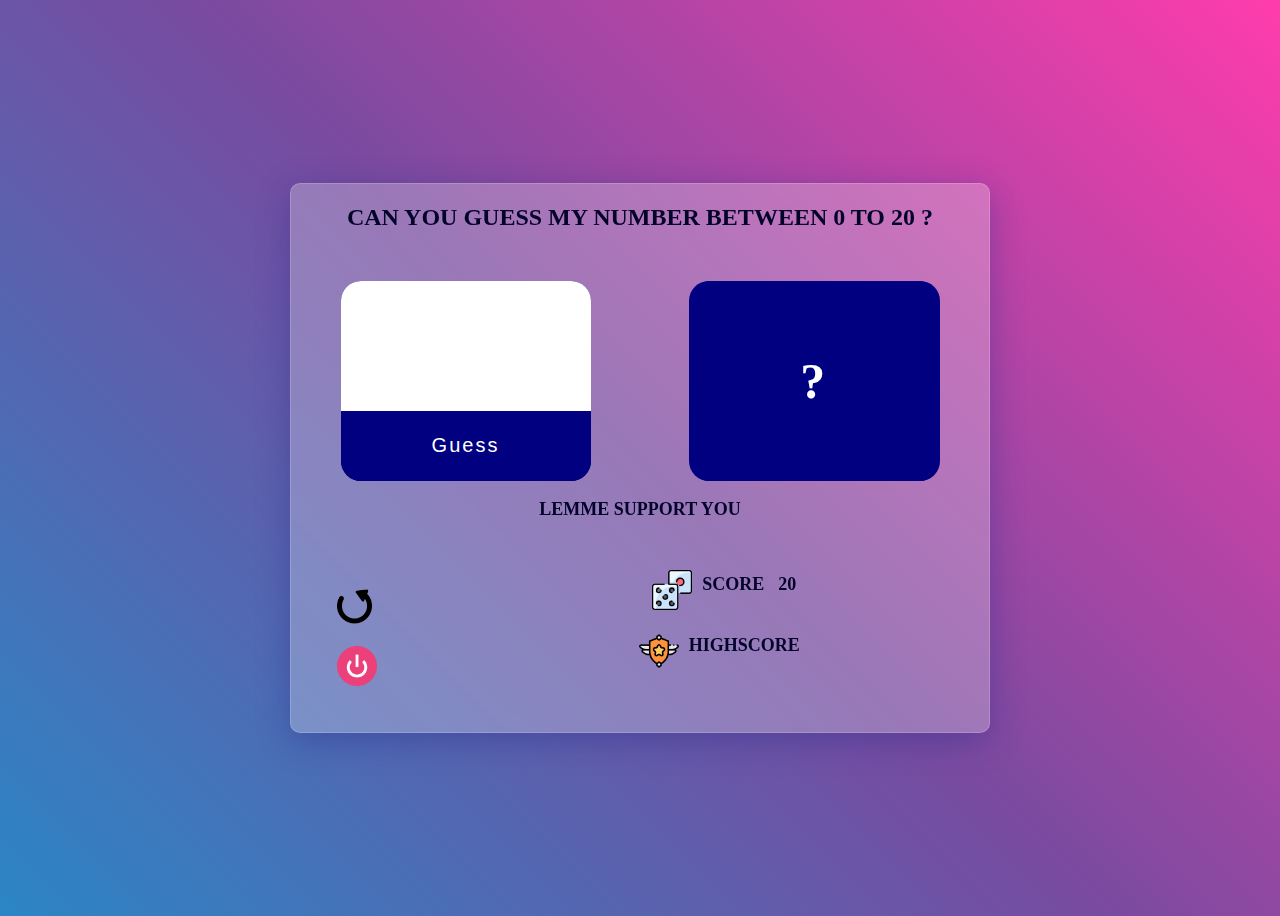
<file: index.html>
<!DOCTYPE html>
<html lang="en">
  <head>
    <meta charset="UTF-8" />
    <meta http-equiv="X-UA-Compatible" content="IE=edge" />
    <meta name="viewport" content="width=device-width, initial-scale=1.0" />
    <title>Guess Number</title>
    <link rel="stylesheet" href="./style.css" />
  </head>

  <body>
    <div class="container">
      <h2 class="header">Can you guess my number between 0 to 20 ?</h2>

      <div class="wrapper">
        <div class="guessbox">
          <input type="text" class="guessinput" />
          <button type="button" class="btn">Guess</button>
        </div>

        <div class="unknownbox">?</div>
        <div class="quizzbox"></div>
      </div>

      <p class="hint">lemme support you</p>

      <div class="btn-wrapper">
        <button id="refresh" class="again">
          <img
            src="./rotating-arrow-to-the-left.png"
            alt="again"
            width="35px"
          />
          <span>Again</span>
        </button>

        <button id="refresh" class="restart">
          <img src="./power-on.png" alt="restart" width="40px" />
          <span>restart</span>
        </button>
      </div>

      <div class="score-wrapper">
        <p class="score">
          <img src="./dice.png" alt="score" width="40px" /><span>Score</span>
          <span id="scoretext"></span>
        </p>

        <p class="highscore">
          <img src="./high-score.png" alt="score" width="40px" /><span
            >Highscore</span
          ><span id="highscoretext"></span>
        </p>
      </div>
    </div>
    <script src="./app.js"></script>
  </body>
</html>
</file>
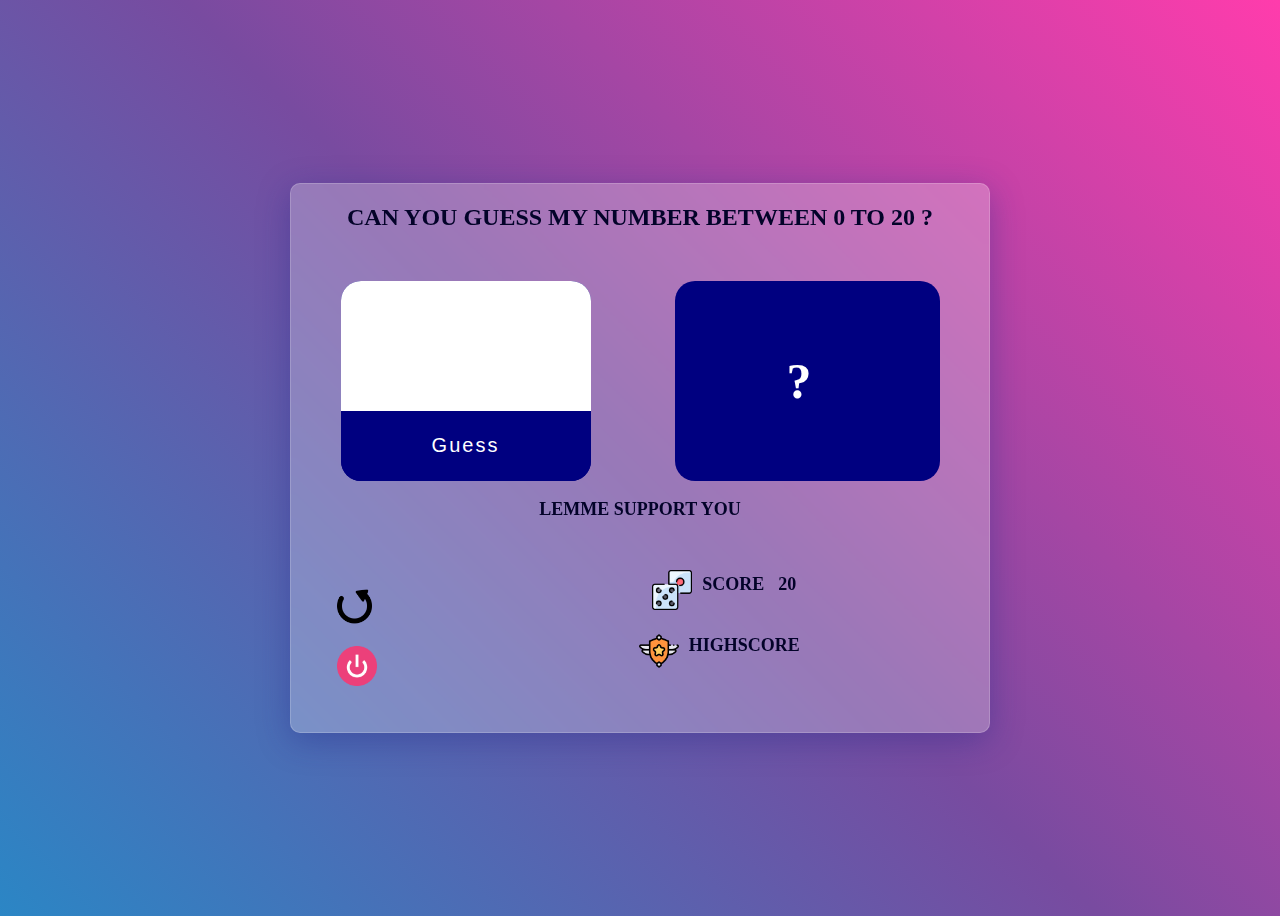
<file: guess.html>
<!DOCTYPE html>
<html>
  <head>
    <title>GUESS THE NUMBER</title>
  </head>
  <link rel="stylesheet" href="./guess.css" />
  <body>
    <div class="container">
      <h2 class="header">Can you guess my number between 0 to 20 ?</h2>

      <div class="wrapper">
        <div class="guessbox">
          <input type="text" class="guessinput" />
          <button type="button" class="btn">Guess</button>
        </div>

        <div class="unknownbox">?</div>
        <div class="quizzbox"></div>
      </div>

      <p class="hint">lemme support you</p>

      <div class="btn-wrapper">
        <button id="refresh" class="again">
          <img
            src="./rotating-arrow-to-the-left.png"
            alt="again"
            width="35px"
          />
          <span>Again</span>
        </button>

        <button id="refresh" class="restart">
          <img src="./power-on.png" alt="restart" width="40px" />
          <span>restart</span>
        </button>
      </div>

      <div class="score-wrapper">
        <p class="score">
          <img src="./dice.png" alt="score" width="40px" /><span>Score</span>
          <span id="scoretext"></span>
        </p>

        <p class="highscore">
          <img src="./high-score.png" alt="score" width="40px" /><span
            >Highscore</span
          ><span id="highscoretext"></span>
        </p>
      </div>
    </div>
    <script src="./app.js"></script>
  </body>
</html>
</file>
<file: style.css>
* {
  box-sizing: border-box;
}

body {
  background-image: linear-gradient(
    225deg,
    #ff3cac 0%,
    #784ba0 50%,
    #2b86c5 100%
  );

  display: flex;
  justify-content: center;
  align-items: center;

  height: 100vh;
  overflow: hidden;
}
.container {
  width: 700px;
  height: 550px;

  background: rgba(255, 255, 255, 0.25);
  box-shadow: 0 8px 32px 0 rgba(31, 38, 135, 0.37);
  backdrop-filter: blur(5px);
  -webkit-backdrop-filter: blur(5px);
  border-radius: 10px;
  border: 1px solid rgba(255, 255, 255, 0.18);

  text-align: center;
  text-transform: uppercase;
  color: rgb(3, 3, 41);
}

.wrapper {
  width: 100%;
  margin-top: 50px;

  display: flex;
  justify-content: space-around;
  align-items: center;
}

.quizzbox,
.guessbox,
.unknownbox {
  width: 250px;
  height: 200px;
  background: navy;
  border-radius: 20px;
  position: relative;
}

.unknownbox {
  position: absolute;
  left: 57%;
  z-index: 2;
}

.guessbox {
  display: grid;
  place-items: center;
}

.guessinput {
  width: 100%;
  height: 130px;
  border: none;
  outline: none;
  border-top-left-radius: 20px;
  border-top-right-radius: 20px;

  font-size: 50px;
  text-align: center;
  font-weight: bold;
}

.hint {
  font-size: large;
  font-weight: bold;
}
.btn {
  width: 100%;
  height: 70px;
  border: none;
  background: navy;
  color: #fff;
  font-size: 20px;
  letter-spacing: 2px;

  border-bottom-left-radius: 20px;
  border-bottom-right-radius: 20px;

  cursor: pointer;

  transition: all 0.3s;
}

.btn:hover {
  background: #ff3cac;
  box-shadow: 3px 0px 5px 5px #ff3caa70;
}

.quizzbox,
.unknownbox {
  font-size: 50px;
  font-weight: bold;
  text-align: center;
  line-height: 200px;
  color: #fff;
  letter-spacing: 2px;
}

.btn-wrapper {
  float: left;
  display: grid;
  gap: 20px;
  margin-top: 50px;
}

#refresh {
  background: none;
  border: none;
  margin-left: 40px;

  position: relative;
}

#refresh img {
  transition: all 0.3s;
}

.again,
.restart {
  font-size: 20px;
  display: flex;
  gap: 20px;
}

.again span {
  transform: translateY(-20px);
  transition: all 0.3s;
  opacity: 0;
}
.restart span {
  transform: translateY(20px);
  transition: all 0.3s;
  opacity: 0;
}

.again:hover img {
  transform: rotate(-180deg);
  cursor: pointer;
}

.restart:hover img {
  scale: 1.1;
  cursor: pointer;
}

.again:hover span,
.restart:hover span {
  transform: translateY(0px);
  opacity: 1;
}

.score-wrapper {
  margin-top: 50px;
}

.score span,
.highscore span {
  display: inline-block;
  margin-left: 10px;
  transform: translateY(-20px);
  font-size: large;
  font-weight: bold;
}

@media (max-width: 550px) {
  body .container {
    width: 400px;
    height: max-content;
  }
  .quizzbox,
  .guessbox,
  .unknownbox {
    width: 130px;
  }

  .header {
    font-size: 15px;
  }

  .btn-wrapper {
    display: flex;
    justify-content: space-evenly;
    margin-bottom: 40px;
    width: 100%;
  }
}
</file>
<file: guess.css>
* {
  box-sizing: border-box;
}

body {
  background-image: linear-gradient(
    225deg,
    #ff3cac 0%,
    #784ba0 50%,
    #2b86c5 100%
  );

  display: flex;
  justify-content: center;
  align-items: center;

  height: 100vh;
  overflow: hidden;
}
.container {
  width: 700px;
  height: 550px;

  background: rgba(255, 255, 255, 0.25);
  box-shadow: 0 8px 32px 0 rgba(31, 38, 135, 0.37);
  backdrop-filter: blur(5px);
  -webkit-backdrop-filter: blur(5px);
  border-radius: 10px;
  border: 1px solid rgba(255, 255, 255, 0.18);

  text-align: center;
  text-transform: uppercase;
  color: rgb(3, 3, 41);
}

.wrapper {
  width: 100%;
  margin-top: 50px;

  display: flex;
  justify-content: space-around;
  align-items: center;
}

.quizzbox,
.guessbox,
.unknownbox {
  width: 250px;
  height: 200px;
  background: navy;
  border-radius: 20px;
  position: relative;
}

.unknownbox {
  position: absolute;
  left: 55%;
  z-index: 2;
}

.guessbox {
  display: grid;
  place-items: center;
}

.guessinput {
  width: 100%;
  height: 130px;
  border: none;
  outline: none;
  border-top-left-radius: 20px;
  border-top-right-radius: 20px;

  font-size: 50px;
  text-align: center;
  font-weight: bold;
}

.hint {
  font-size: large;
  font-weight: bold;
}
.btn {
  width: 100%;
  height: 70px;
  border: none;
  background: navy;
  color: #fff;
  font-size: 20px;
  letter-spacing: 2px;

  border-bottom-left-radius: 20px;
  border-bottom-right-radius: 20px;

  cursor: pointer;

  transition: all 0.3s;
}

.btn:hover {
  background: #ff3cac;
}

.quizzbox,
.unknownbox {
  font-size: 50px;
  font-weight: bold;
  text-align: center;
  line-height: 200px;
  color: #fff;
  letter-spacing: 2px;
}

.btn-wrapper {
  float: left;
  display: grid;
  gap: 20px;
  margin-top: 50px;
}

#refresh {
  background: none;
  border: none;
  margin-left: 40px;

  position: relative;
}

#refresh img {
  transition: all 0.3s;
}

.again,
.restart {
  font-size: 20px;
  display: flex;
  gap: 20px;
}

.again span {
  transform: translateY(-20px);
  transition: all 0.3s;
  opacity: 0;
}
.restart span {
  transform: translateY(20px);
  transition: all 0.3s;
  opacity: 0;
}

.again:hover img {
  transform: rotate(-180deg);
  cursor: pointer;
}

.restart:hover img {
  scale: 1.1;
  cursor: pointer;
}

.again:hover span,
.restart:hover span {
  transform: translateY(0px);
  opacity: 1;
}

.score-wrapper {
  margin-top: 50px;
}

.score span,
.highscore span {
  display: inline-block;
  margin-left: 10px;
  transform: translateY(-20px);
  font-size: large;
  font-weight: bold;
}

@media (max-width: 600px) {
  .container {
    max-width: 450px;
    max-height: 1000px;
  }

  .quizzbox,
  .guessbox,
  .unknownbox {
    width: 150px;
    height: 200px;
  }

  .header {
    font-size: 20px;
  }
}
</file>
